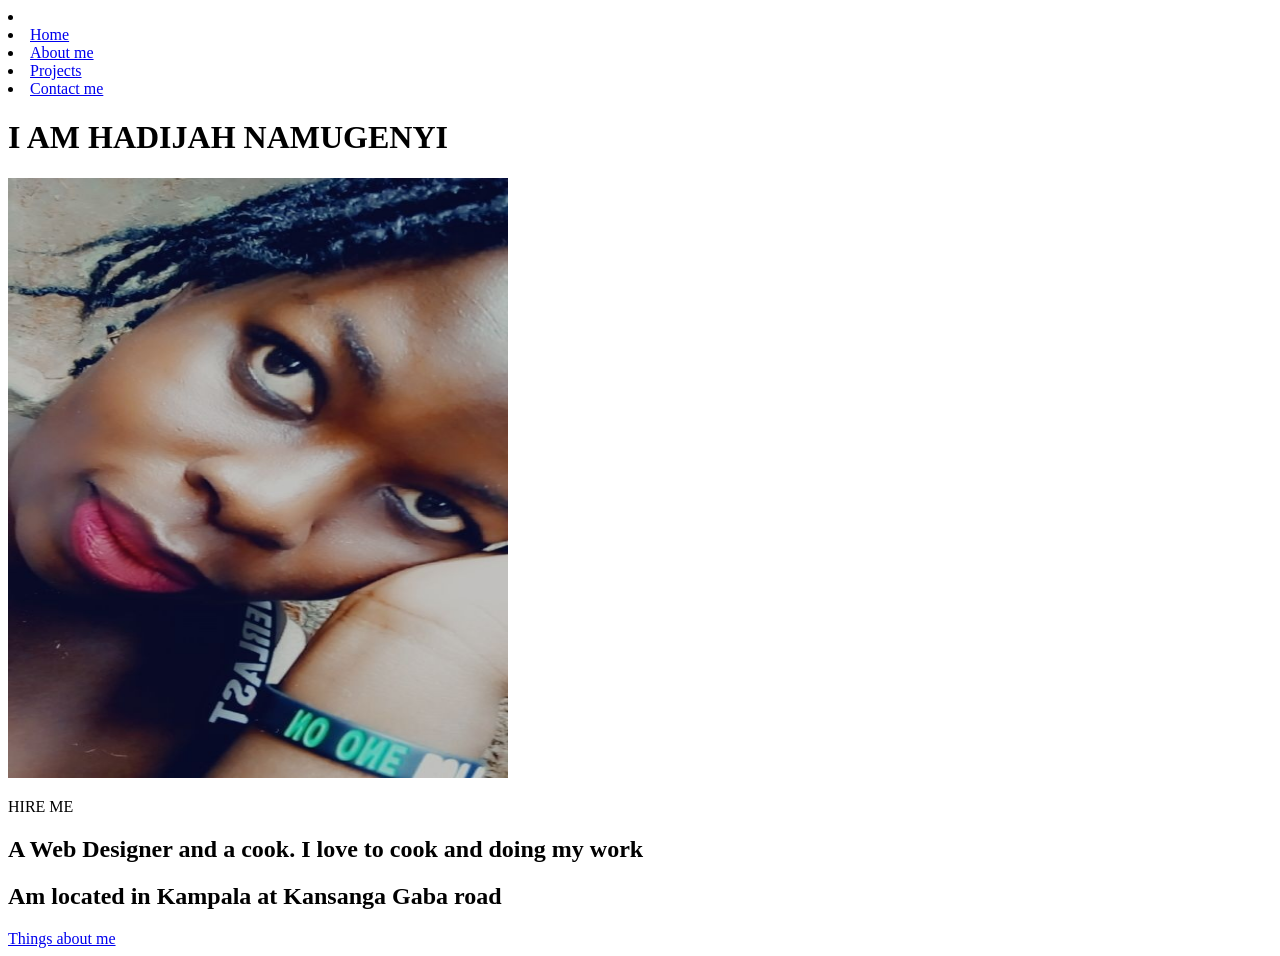
<file: hadijah/index.html>
<!DOCTYPE html>
<html lang="en">
<head>
    <meta charset="UTF-8">
    <meta http-equiv="X-UA-COMPATIBLE" content="IE=edge">
    <meta name="viewport" content="width=device-width, initial-scale=1.0">
<title>Hadijah Namugenyi</title>
<link rel="stylesheet" href="styel.css"/>

</head>
<body>
   <nav class="navbar">
      <li>
         <li><a href="#home">Home</a></li>
         <li><a href="#about">About me</a></li>
          <li><a href="#project">Projects</a></li>
          <li><a href="#contact">Contact me</a></li>
      </li>

   </nav>
   <section id="home">
   </section>

   <section id="About">
   </section>

   <section id="projects">
   </section>

   <section id="contact">
   </section>

<h1>I AM HADIJAH NAMUGENYI</h1>
<div>
   <img src="images.CSS/Snapchat-545622925.jpg" alt="Snapchat-54562292925" style="width:500px;height:600px;">
      <p>HIRE ME</p>
</body>

<h2>A Web Designer and a cook. I love to cook and doing my work</h2>
   <h2>Am located in Kampala at Kansanga Gaba road</h2>
   <div>
      <a href="aboutme.html" title="Go to aboutme HTML section">Things about me</a>

</html>
</file>
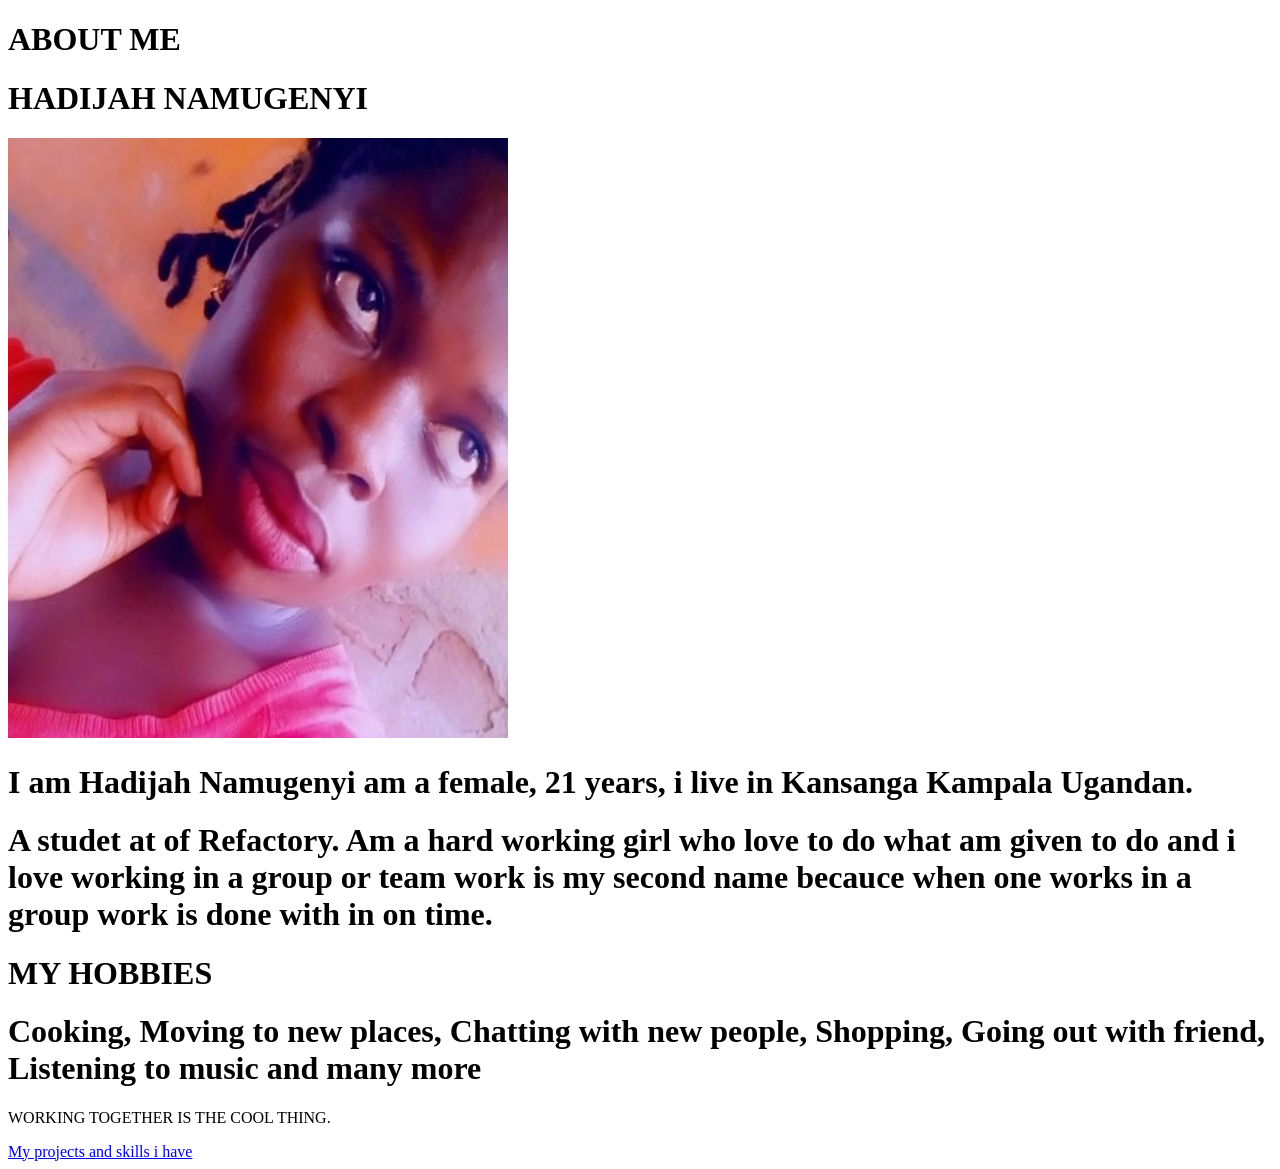
<file: hadijah/aboutme.html>
<!DOCTYPE html>
<html lang="en">
<head>
    <meta charset="UTF-8">
    <meta http-equiv="X-UA-COMPATIBLE" content="IE=edge">
    <meta name="viewport" content="width=device-width, initial-scale=1.0">
<title>Hadijah Namugenyi</title>
<link rel="stylesheet" href="styel.css"/>

</head>

<body>
    <h1>ABOUT ME</h1>
    <div>
        <h1>HADIJAH NAMUGENYI</h1>
        <div>
            <img src="images.CSS/IMG_20210530_000347_835.jpg" alt="Snapchat-20210530_000347_835.jpg" style="width:500px;height:600px;">
    </div>

<h1>I am Hadijah Namugenyi am a female, 21 years, i live in Kansanga Kampala Ugandan.</h1>
<h1>A studet at of Refactory. Am a hard working girl who love to do what am given to do and i love working in a group or team work is my second name becauce when one works in a group work is done with in on time.</h1>
<h1>MY HOBBIES</h1>
<h1>Cooking,

    Moving to new places,
    
    Chatting with new people,
    
    Shopping,
    
    Going out with friend,
    
    Listening to music and many more</h1>
<p>WORKING TOGETHER IS THE COOL THING.</p>

</body>
<a href="projects.html" title="Go to projects HTML section">My projects and skills i have</a>
</html>
</file>
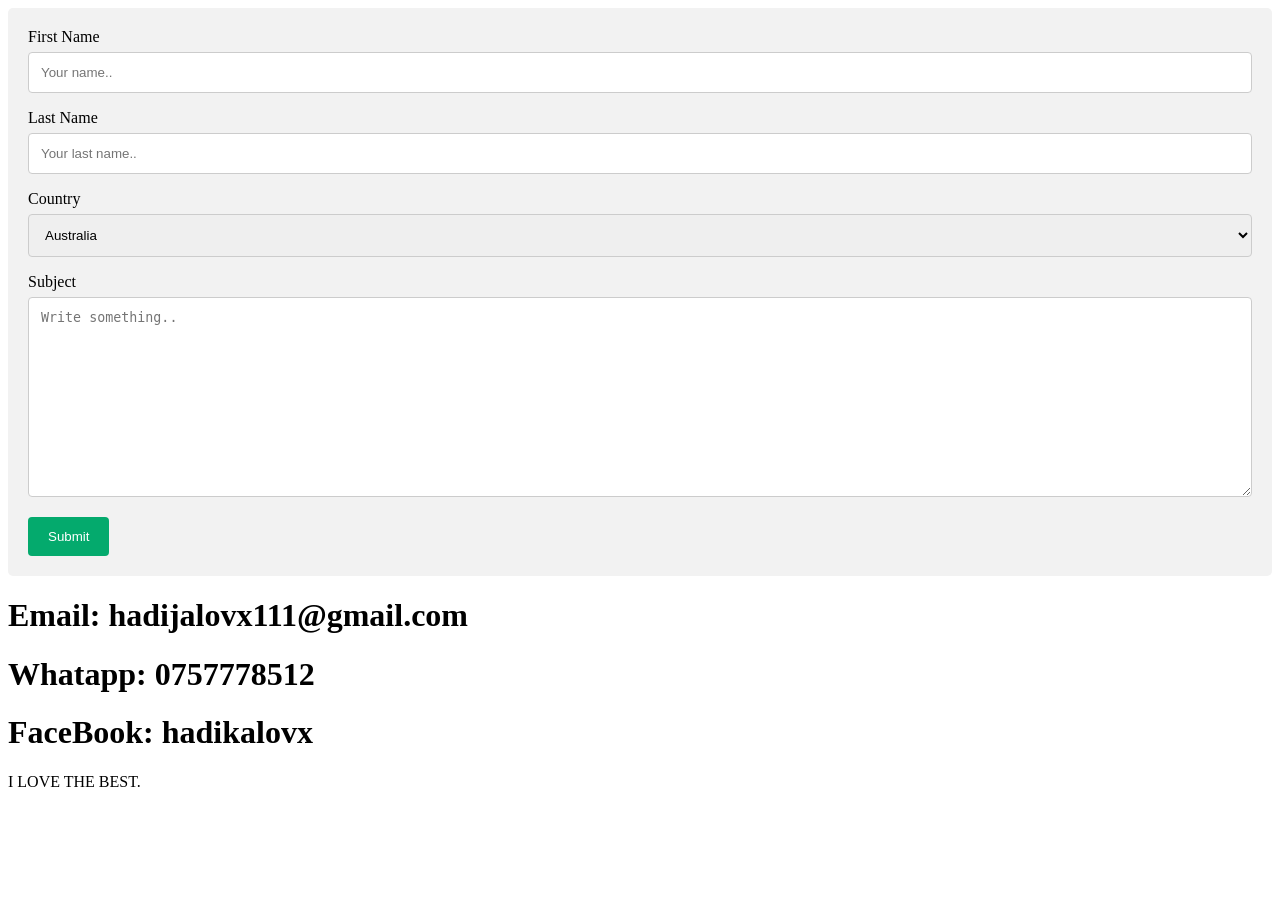
<file: hadijah/contact.html>
<!DOCTYPE html>
<html lang="en">
<head>
    <meta charset="UTF-8">
    <meta http-equiv="X-UA-COMPATIBLE" content="IE=edge">
    <meta name="viewport" content="width=device-width, initial-scale=1.0">
<title>Hadijah Namugenyi</title>
<link rel="stylesheet" href="styel.css"/>
<title>CONTACT ME </title>
</head>
<body>
    <div class="container">
        <form action="action_page.php">
      
          <label for="fname">First Name</label>
          <input type="text" id="fname" name="firstname" placeholder="Your name..">
      
          <label for="lname">Last Name</label>
          <input type="text" id="lname" name="lastname" placeholder="Your last name..">
      
          <label for="country">Country</label>
          <select id="country" name="country">
            <option value="australia">Australia</option>
            <option value="canada">Canada</option>
            <option value="usa">USA</option>
          </select>
      
          <label for="subject">Subject</label>
          <textarea id="subject" name="subject" placeholder="Write something.." style="height:200px"></textarea>
      
          <input type="submit" value="Submit">
      
        </form>
      </div>
<h1>Email: hadijalovx111@gmail.com</h1>
<h1>Whatapp: 0757778512</h1>
<h1>FaceBook: hadikalovx</h1>
<p>I LOVE THE BEST.</p>

</body>
</html>
</file>
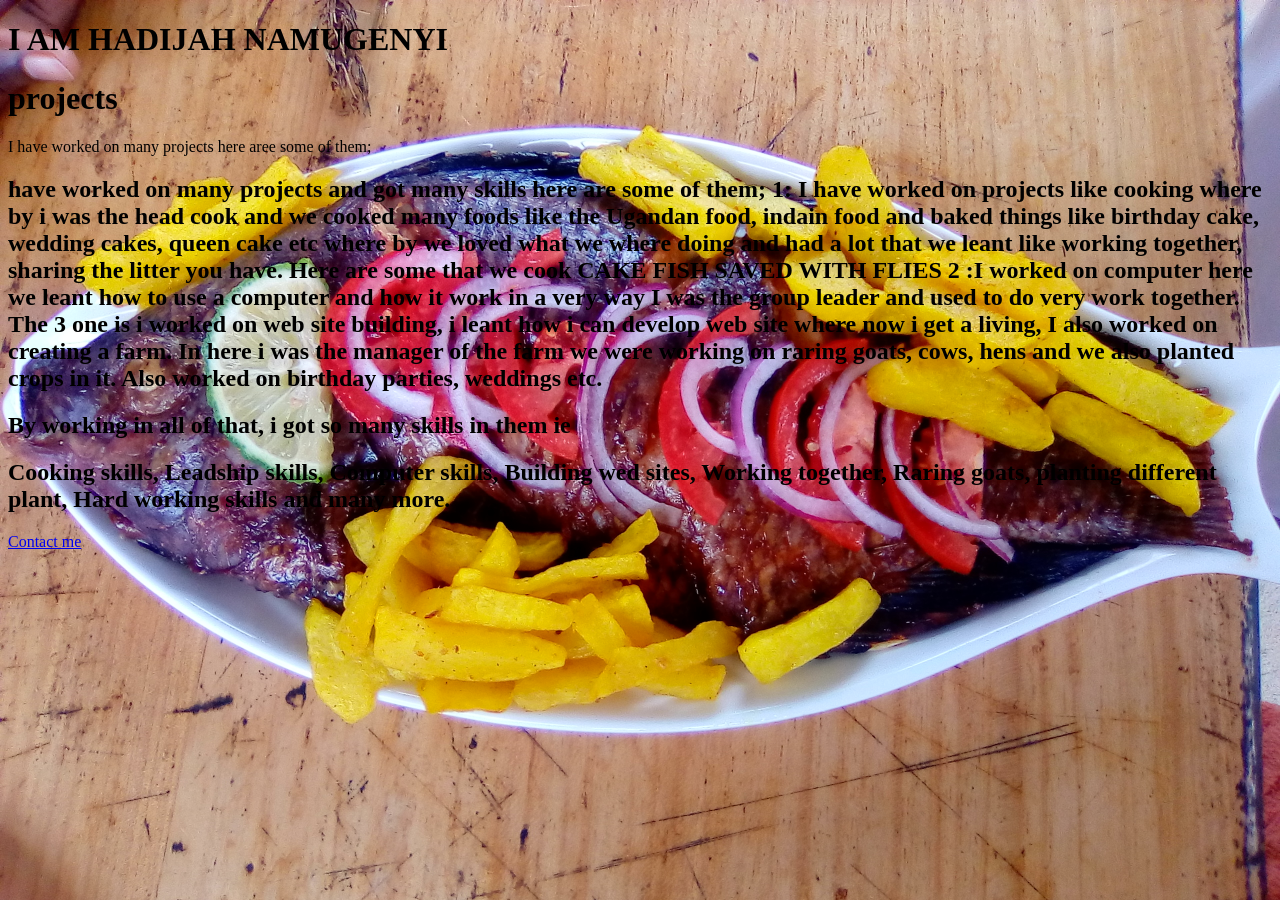
<file: hadijah/projects.html>
<!DOCTYPE html>
<html lang="en">
<head>
    <meta charset="UTF-8">
    <meta http-equiv="X-UA-COMPATIBLE" content="IE=edge">
    <meta name="viewport" content="width=device-width, initial-scale=1.0">
<title>Person portfolio</title>
<link rel="stylesheet" href="styel.css"/>

</head>

<body>

<h1>I AM HADIJAH NAMUGENYI</h1>
<div>
   <h1>projects</h1>
      <p>I have worked on many projects here aree some of them;</p>
</body>
<style>
    body {
      background-image: url('images.CSS/IMG_20210330_133523_1.jpg');
      background-repeat: no-repeat;
  background-attachment: fixed;
  background-size: cover;
  height: 200;
  width: 400;
    }
    </style>

<h2>have worked on many projects and got many skills here are some of them;

    1: I have worked on projects like cooking where by i was the head cook and we cooked many foods like the Ugandan food, indain food and baked things like birthday cake, wedding cakes, queen cake etc where by we loved what we where doing and had a lot that we leant like working together, sharing the litter you have. Here are some that we cook
    
    
    CAKE
    
    FISH SAVED WITH FLIES
    2 :I worked on computer here we leant how to use a computer and how it work in a very way I was the group leader and used to do very work together.
    
    The 3 one is i worked on web site building, i leant how i can develop web site where now i get a living, I also worked on creating a farm. In here i was the manager of the farm we were working on raring goats, cows, hens and we also planted crops in it. Also worked on birthday parties, weddings etc.</h2>
   <h2>By working in all of that, i got so many skills in them ie</h2>
   <h2>Cooking skills,

    Leadship skills,
    
    Computer skills,
    
    Building wed sites,
    
    Working together,
    
    Raring goats, planting different plant,
    
    Hard working skills and many more.</h2>
   <div>
    <a href="contact.html" title="Go to contact HTML section">Contact me </a>
</html>
</file>
<file: hadijah/styel.css>
/* Style inputs with type="text", select elements and textareas */
input[type=text], select, textarea {
    width: 100%; /* Full width */
    padding: 12px; /* Some padding */ 
    border: 1px solid #ccc; /* Gray border */
    border-radius: 4px; /* Rounded borders */
    box-sizing: border-box; /* Make sure that padding and width stays in place */
    margin-top: 6px; /* Add a top margin */
    margin-bottom: 16px; /* Bottom margin */
    resize: vertical /* Allow the user to vertically resize the textarea (not horizontally) */
  }
  
  /* Style the submit button with a specific background color etc */
  input[type=submit] {
    background-color: #04AA6D;
    color: white;
    padding: 12px 20px;
    border: none;
    border-radius: 4px;
    cursor: pointer;
  }
  
  /* When moving the mouse over the submit button, add a darker green color */
  input[type=submit]:hover {
    background-color: #45a049;
  }
  
  /* Add a background color and some padding around the form */
  .container {
    border-radius: 5px;
    background-color: #f2f2f2;
    padding: 20px;
  }
  
  <style>
body {
  background-image: url('images.CSS/IMG_20210330_133523_1.jpg');
}
</style>
</file>
